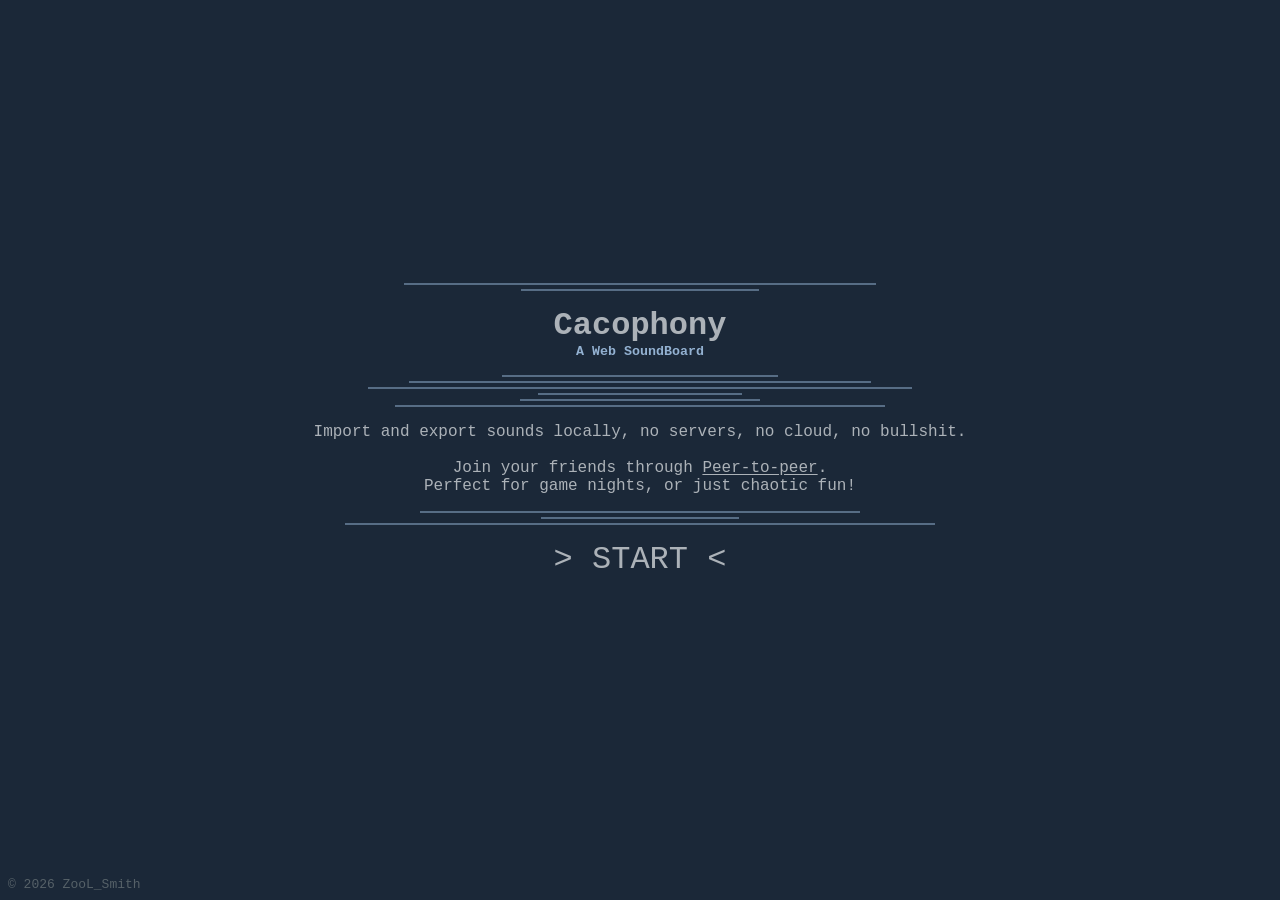
<file: index.html>
<!doctype html>
<html lang="en" data-beasties-container>
<head>
  <meta charset="utf-8">
  <title>Cacophony</title>
  <base href="./">
  <meta name="viewport" content="width=device-width, initial-scale=1">
  <link rel="icon" type="image/x-icon" href="favicon.ico">
  <link rel="manifest" href="manifest.json">
  <meta name="theme-color" content="#1b2838">
  <!-- region CARD -->
  <meta name="twitter:card" content="summary_large_image">
  <meta name="twitter:site" content="@ZooL_Smith">
  <meta name="twitter:creator" content="@ZooL_Smith">
  <meta name="twitter:title" content="Cacophony">
  <meta name="twitter:description" content="Yet another web SoundBoard, but with a Peer-to-peer twist! Import and export sounds locally, share them live with your friends, no servers, no cloud, no bullshit. Just sound.">
  <meta name="twitter:image" content="https://c.zoolsmith.com/preview.png">
  <!-- endregion -->
<style>:root{--background:#1b2838;--background-card:color-mix(in hsl, #111, var(--background));--background-card-faint:color-mix(in hsl, transparent, var(--background-card) 30%);--background-alt:color-mix(in hsl, #111, var(--background-card));--backdrop:color-mix(in hsl, transparent, var(--background-alt) 80%);--shadow:#0005;--active:#1a9fff;--active-background:#1aa0ff23;--error:#ff9f1a;--valid:#9fff1a;--optional:#ff0;--detail:#566168;--text-base:#acb2b8;--text-dark:color-mix(in hsl, #111, var(--text-base) 80%);--text-darker:#93b1d1;--light-active:#86cdff}body{all:unset;background-color:var(--background);font-family:Courier New,Courier,monospace;-webkit-tap-highlight-color:transparent}</style><link rel="stylesheet" href="styles-DCVWGK52.css" media="print" onload="this.media='all'"><noscript><link rel="stylesheet" href="styles-DCVWGK52.css"></noscript></head>
<body>
  <app-root></app-root>
<script src="main-FMHIQGN4.js" type="module"></script></body>
</html>
</file>
<file: styles-DCVWGK52.css>
:root{--background: #1b2838;--background-card: color-mix(in hsl, #111, var(--background));--background-card-faint: color-mix(in hsl, transparent, var(--background-card) 30%);--background-alt: color-mix(in hsl, #111, var(--background-card));--backdrop: color-mix(in hsl, transparent, var(--background-alt) 80%);--shadow: #0005;--active: #1a9fff;--active-background: #1aa0ff23;--error: #ff9f1a;--valid: #9fff1a;--optional: #ff0;--detail: #566168;--text-base: #acb2b8;--text-dark: color-mix(in hsl, #111, var(--text-base) 80%);--text-darker: #93b1d1;--light-active: #86cdff}[data-theme=cyberpunk]{--background: #000000;--background-card: #0d0d12;--background-card-faint: color-mix(in hsl, transparent, #1a1a2e 40%);--background-alt: #121217;--backdrop: rgba(0, 10, 13, .85);--shadow: rgba(60, 20, 0, .85);--active: #00f2ff;--active-background: rgba(0, 242, 255, .15);--error: #ff00a6;--valid: #00ff9d;--optional: #f3ea5f;--detail: #464b5d;--text-base: #c0caf5;--text-dark: #707a9d;--text-darker: #32344a;--light-active: #adffff}[data-theme=royal]{--background: #080318;--background-card: #0e0625;--background-card-faint: rgba(14, 6, 37, .3);--background-alt: #150a30;--backdrop: rgba(8, 3, 24, .9);--shadow: rgba(0, 0, 0, .9);--active: #d4a840;--active-background: rgba(212, 168, 64, .12);--error: #c03030;--valid: #50a860;--optional: #d4a840;--detail: #2a1a48;--text-base: #b0a0c8;--text-dark: #504068;--text-darker: #352050;--light-active: #e8c868}[data-theme=forest]{--background: #050b05;--background-card: color-mix(in hsl, #111f13, var(--background));--background-card-faint: color-mix(in hsl, transparent, var(--background-card) 30%);--background-alt: color-mix(in hsl, #162018, var(--background-card));--backdrop: color-mix(in hsl, transparent, var(--background-alt) 80%);--shadow: rgba(4, 10, 5, .5);--active: #6dbf5a;--active-background: rgba(109, 191, 90, .12);--error: #c0622a;--valid: #a8de68;--optional: #d4c44a;--detail: #2e4a32;--text-base: #b8ccb0;--text-dark: color-mix(in hsl, #0d1a0f, var(--text-base) 75%);--text-darker: #8aad80;--light-active: #b0f09a}[data-theme=flashbang]{--background: #dfebed;--background-card: color-mix(in hsl, #f5fafe, var(--background));--background-card-faint: color-mix(in hsl, transparent, var(--background-card) 30%);--background-alt: color-mix(in hsl, #d8edf5, var(--background-card));--backdrop: color-mix(in hsl, transparent, var(--background-alt) 80%);--shadow: rgba(10, 30, 50, .15);--active: #0047cc;--active-background: rgba(0, 153, 204, .1);--error: #9f1717;--valid: #009966;--optional: #cc9900;--detail: #90bdd0;--text-base: #1a3a4a;--text-dark: color-mix(in hsl, #0a1e28, var(--text-base) 75%);--text-darker: #2a6080;--light-active: #33bbee}[data-theme=chocolate]{--background: #110808;--background-card: #1a0e0c;--background-card-faint: rgba(26, 14, 12, .3);--background-alt: #221412;--backdrop: rgba(14, 6, 6, .9);--shadow: rgba(0, 0, 0, .9);--active: #c87040;--active-background: rgba(200, 112, 64, .12);--error: #cc3a2a;--valid: #80b848;--optional: #e0b050;--detail: #3e2420;--text-base: #d4b8a0;--text-dark: #7a5040;--text-darker: #9a6850;--light-active: #e09060}[data-theme=magma]{--background: #05040b;--background-card: color-mix(in hsl, #1a1008, var(--background));--background-card-faint: color-mix(in hsl, transparent, var(--background-card) 30%);--background-alt: color-mix(in hsl, #22160c, var(--background-card));--backdrop: color-mix(in hsl, transparent, var(--background-alt) 80%);--shadow: rgba(60, 10, 0, .7);--active: #ff4e1a;--active-background: rgba(255, 78, 26, .12);--error: #ffcc00;--valid: #c8ff44;--optional: #ff9500;--detail: #3d2015;--text-base: #c9a98a;--text-dark: color-mix(in hsl, #140a04, var(--text-base) 75%);--text-darker: #8c5a3a;--light-active: #ff9970}[data-theme=noir]{--background: #050505;--background-card: #0d0d0d;--background-card-faint: rgba(255, 255, 255, .03);--background-alt: #121212;--backdrop: rgba(0, 0, 0, .95);--shadow: rgba(0, 0, 0, 1);--active: #e60000;--active-background: rgba(230, 0, 0, .1);--error: #ffcc00;--valid: #ffffff;--optional: #666666;--detail: #262626;--text-base: #f2f2f2;--text-dark: #757575;--text-darker: #404040;--light-active: #ff4040}[data-theme=sakura]{--background: #0c0408;--background-card: #140810;--background-card-faint: rgba(20, 8, 16, .3);--background-alt: #1c0c18;--backdrop: rgba(12, 4, 8, .9);--shadow: rgba(0, 0, 0, .9);--active: #e86090;--active-background: rgba(232, 96, 144, .12);--error: #d03040;--valid: #80c070;--optional: #e0a050;--detail: #3a1828;--text-base: #d0b0c0;--text-dark: #684050;--text-darker: #482030;--light-active: #f0a0c0}[data-theme=space]{--background: #000000;--background-card: #0a0a0f;--background-card-faint: rgba(102, 204, 255, .05);--background-alt: #12121c;--backdrop: rgba(0, 5, 10, .9);--shadow: rgba(0, 150, 255, .1);--active: #66ccff;--active-background: rgba(102, 204, 255, .12);--error: #ff2222;--valid: #00ff88;--optional: #ffcc66;--detail: #444466;--text-base: #c0d0f0;--text-dark: #7788aa;--text-darker: #334466;--light-active: #99ddff}[data-theme=boiler]{--background: #292c21;--background-card: #2e3328;--background-card-faint: rgba(46, 51, 40, .3);--background-alt: #3e4637;--backdrop: rgba(30, 33, 24, .92);--shadow: rgba(0, 0, 0, .9);--active: #c4b550;--active-background: rgba(196, 181, 80, .12);--error: #b94a48;--valid: #a0aa95;--optional: #958831;--detail: #525d4a;--text-base: #dedfd6;--text-dark: #a0aa95;--text-darker: #8c9284;--light-active: #d8d060}.block{display:block}.flex,.input-label,.small-alert{display:flex}.flex-1{flex:1}.flex-min{flex:1 1 1000px}.flex-wrap{flex-wrap:wrap}.flex-wrap-reverse{flex-wrap:wrap-reverse}.flex-col,.input-label{flex-direction:column}.flex-col-reverse{flex-direction:column-reverse}.flex-row{flex-direction:row}.flex-row-reverse{flex-direction:row-reverse}.inline-flex{display:inline-flex}.grid{display:grid}.no-wrap{text-wrap:nowrap}.z10{z-index:10}.justify-center{justify-content:center}.justify-start{justify-content:start}.justify-end{justify-content:end}.justify-between{justify-content:space-between}.justify-around{justify-content:space-around}.items-center,.small-alert{align-items:center}.items-start{align-items:start}.items-end{align-items:end}.items-stretch{align-items:stretch}.absolute{position:absolute}.fixed{position:fixed}.relative{position:relative}.hidden-empty:empty{display:none}.border-box,.small-button,.input-text{box-sizing:border-box}.overflow-x-hidden{overflow-x:hidden}.overflow-y-hidden{overflow-y:hidden}.bg-background{background-color:var(--background)}.bg-background-alt{background-color:var(--background-alt)}.w-full{width:100%}.w-fit{width:fit-content}.min-w-fit{min-width:fit-content}.h-full{height:100%}.h-fit{height:fit-content}.max-w{max-width:1400px}.w-1400{width:1400px}.min-w-480{min-width:480px}.text-center{text-align:center}.text-left{text-align:left}.text-right{text-align:right}.text-bold{font-weight:700}.text-smaller,.small-alert{font-size:smaller}.text-uppercase{text-transform:uppercase}.no-select{-webkit-user-select:none;user-select:none}.cursor-help{cursor:help}.opacity-50{opacity:50%}.rotate-0{transform:rotate(0)}.rotate-45{transform:rotate(45deg)}.rotate-90{transform:rotate(90deg)}.rotate-135{transform:rotate(135deg)}.rotate-180{transform:rotate(180deg)}.rotate-225{transform:rotate(225deg)}.rotate-270{transform:rotate(270deg)}.rotate-315{transform:rotate(315deg)}.rotate-360{transform:rotate(360deg)}.gap-0{gap:0rem}.gap-x-0{column-gap:0rem}.gap-y-0{row-gap:0rem}.p-0{padding:0rem}.px-0{padding-left:0rem;padding-right:0rem}.py-0{padding-top:0rem;padding-bottom:0rem}.pt-0{padding-top:0rem}.pr-0{padding-right:0rem}.pb-0{padding-bottom:0rem}.pl-0{padding-left:0rem}.m-0{margin:0rem}.mx-0{margin-left:0rem;margin-right:0rem}.my-0{margin-top:0rem;margin-bottom:0rem}.space-y-0>*+*{margin-top:0rem}.space-x-0>*+*{margin-left:0rem}.mt-0{margin-top:0rem}.mr-0{margin-right:0rem}.mb-0{margin-bottom:0rem}.ml-0{margin-left:0rem}.gap-1,.input-label{gap:.25rem}.gap-x-1{column-gap:.25rem}.gap-y-1{row-gap:.25rem}.p-1{padding:.25rem}.px-1{padding-left:.25rem;padding-right:.25rem}.py-1{padding-top:.25rem;padding-bottom:.25rem}.pt-1{padding-top:.25rem}.pr-1{padding-right:.25rem}.pb-1{padding-bottom:.25rem}.pl-1{padding-left:.25rem}.m-1{margin:.25rem}.mx-1{margin-left:.25rem;margin-right:.25rem}.my-1{margin-top:.25rem;margin-bottom:.25rem}.space-y-1>*+*{margin-top:.25rem}.space-x-1>*+*{margin-left:.25rem}.mt-1{margin-top:.25rem}.mr-1{margin-right:.25rem}.mb-1{margin-bottom:.25rem}.ml-1{margin-left:.25rem}.gap-2,.small-alert{gap:.5rem}.gap-x-2{column-gap:.5rem}.gap-y-2{row-gap:.5rem}.p-2,.small-alert{padding:.5rem}.px-2{padding-left:.5rem;padding-right:.5rem}.py-2{padding-top:.5rem;padding-bottom:.5rem}.pt-2{padding-top:.5rem}.pr-2{padding-right:.5rem}.pb-2{padding-bottom:.5rem}.pl-2{padding-left:.5rem}.m-2{margin:.5rem}.mx-2{margin-left:.5rem;margin-right:.5rem}.my-2{margin-top:.5rem;margin-bottom:.5rem}.space-y-2>*+*{margin-top:.5rem}.space-x-2>*+*{margin-left:.5rem}.mt-2{margin-top:.5rem}.mr-2{margin-right:.5rem}.mb-2{margin-bottom:.5rem}.ml-2{margin-left:.5rem}.gap-3{gap:.75rem}.gap-x-3{column-gap:.75rem}.gap-y-3{row-gap:.75rem}.p-3{padding:.75rem}.px-3{padding-left:.75rem;padding-right:.75rem}.py-3{padding-top:.75rem;padding-bottom:.75rem}.pt-3{padding-top:.75rem}.pr-3{padding-right:.75rem}.pb-3{padding-bottom:.75rem}.pl-3{padding-left:.75rem}.m-3{margin:.75rem}.mx-3{margin-left:.75rem;margin-right:.75rem}.my-3{margin-top:.75rem;margin-bottom:.75rem}.space-y-3>*+*{margin-top:.75rem}.space-x-3>*+*{margin-left:.75rem}.mt-3{margin-top:.75rem}.mr-3{margin-right:.75rem}.mb-3{margin-bottom:.75rem}.ml-3{margin-left:.75rem}.gap-4{gap:1rem}.gap-x-4{column-gap:1rem}.gap-y-4{row-gap:1rem}.p-4{padding:1rem}.px-4{padding-left:1rem;padding-right:1rem}.py-4{padding-top:1rem;padding-bottom:1rem}.pt-4{padding-top:1rem}.pr-4{padding-right:1rem}.pb-4{padding-bottom:1rem}.pl-4{padding-left:1rem}.m-4{margin:1rem}.mx-4{margin-left:1rem;margin-right:1rem}.my-4{margin-top:1rem;margin-bottom:1rem}.space-y-4>*+*{margin-top:1rem}.space-x-4>*+*{margin-left:1rem}.mt-4{margin-top:1rem}.mr-4{margin-right:1rem}.mb-4{margin-bottom:1rem}.ml-4{margin-left:1rem}.gap-5{gap:1.25rem}.gap-x-5{column-gap:1.25rem}.gap-y-5{row-gap:1.25rem}.p-5{padding:1.25rem}.px-5{padding-left:1.25rem;padding-right:1.25rem}.py-5{padding-top:1.25rem;padding-bottom:1.25rem}.pt-5{padding-top:1.25rem}.pr-5{padding-right:1.25rem}.pb-5{padding-bottom:1.25rem}.pl-5{padding-left:1.25rem}.m-5{margin:1.25rem}.mx-5{margin-left:1.25rem;margin-right:1.25rem}.my-5{margin-top:1.25rem;margin-bottom:1.25rem}.space-y-5>*+*{margin-top:1.25rem}.space-x-5>*+*{margin-left:1.25rem}.mt-5{margin-top:1.25rem}.mr-5{margin-right:1.25rem}.mb-5{margin-bottom:1.25rem}.ml-5{margin-left:1.25rem}.gap-6{gap:1.5rem}.gap-x-6{column-gap:1.5rem}.gap-y-6{row-gap:1.5rem}.p-6{padding:1.5rem}.px-6{padding-left:1.5rem;padding-right:1.5rem}.py-6{padding-top:1.5rem;padding-bottom:1.5rem}.pt-6{padding-top:1.5rem}.pr-6{padding-right:1.5rem}.pb-6{padding-bottom:1.5rem}.pl-6{padding-left:1.5rem}.m-6{margin:1.5rem}.mx-6{margin-left:1.5rem;margin-right:1.5rem}.my-6{margin-top:1.5rem;margin-bottom:1.5rem}.space-y-6>*+*{margin-top:1.5rem}.space-x-6>*+*{margin-left:1.5rem}.mt-6{margin-top:1.5rem}.mr-6{margin-right:1.5rem}.mb-6{margin-bottom:1.5rem}.ml-6{margin-left:1.5rem}.gap-7{gap:1.75rem}.gap-x-7{column-gap:1.75rem}.gap-y-7{row-gap:1.75rem}.p-7{padding:1.75rem}.px-7{padding-left:1.75rem;padding-right:1.75rem}.py-7{padding-top:1.75rem;padding-bottom:1.75rem}.pt-7{padding-top:1.75rem}.pr-7{padding-right:1.75rem}.pb-7{padding-bottom:1.75rem}.pl-7{padding-left:1.75rem}.m-7{margin:1.75rem}.mx-7{margin-left:1.75rem;margin-right:1.75rem}.my-7{margin-top:1.75rem;margin-bottom:1.75rem}.space-y-7>*+*{margin-top:1.75rem}.space-x-7>*+*{margin-left:1.75rem}.mt-7{margin-top:1.75rem}.mr-7{margin-right:1.75rem}.mb-7{margin-bottom:1.75rem}.ml-7{margin-left:1.75rem}.gap-8{gap:2rem}.gap-x-8{column-gap:2rem}.gap-y-8{row-gap:2rem}.p-8{padding:2rem}.px-8{padding-left:2rem;padding-right:2rem}.py-8{padding-top:2rem;padding-bottom:2rem}.pt-8{padding-top:2rem}.pr-8{padding-right:2rem}.pb-8{padding-bottom:2rem}.pl-8{padding-left:2rem}.m-8{margin:2rem}.mx-8{margin-left:2rem;margin-right:2rem}.my-8{margin-top:2rem;margin-bottom:2rem}.space-y-8>*+*{margin-top:2rem}.space-x-8>*+*{margin-left:2rem}.mt-8{margin-top:2rem}.mr-8{margin-right:2rem}.mb-8{margin-bottom:2rem}.ml-8{margin-left:2rem}.gap-9{gap:2.25rem}.gap-x-9{column-gap:2.25rem}.gap-y-9{row-gap:2.25rem}.p-9{padding:2.25rem}.px-9{padding-left:2.25rem;padding-right:2.25rem}.py-9{padding-top:2.25rem;padding-bottom:2.25rem}.pt-9{padding-top:2.25rem}.pr-9{padding-right:2.25rem}.pb-9{padding-bottom:2.25rem}.pl-9{padding-left:2.25rem}.m-9{margin:2.25rem}.mx-9{margin-left:2.25rem;margin-right:2.25rem}.my-9{margin-top:2.25rem;margin-bottom:2.25rem}.space-y-9>*+*{margin-top:2.25rem}.space-x-9>*+*{margin-left:2.25rem}.mt-9{margin-top:2.25rem}.mr-9{margin-right:2.25rem}.mb-9{margin-bottom:2.25rem}.ml-9{margin-left:2.25rem}.gap-10{gap:2.5rem}.gap-x-10{column-gap:2.5rem}.gap-y-10{row-gap:2.5rem}.p-10{padding:2.5rem}.px-10{padding-left:2.5rem;padding-right:2.5rem}.py-10{padding-top:2.5rem;padding-bottom:2.5rem}.pt-10{padding-top:2.5rem}.pr-10{padding-right:2.5rem}.pb-10{padding-bottom:2.5rem}.pl-10{padding-left:2.5rem}.m-10{margin:2.5rem}.mx-10{margin-left:2.5rem;margin-right:2.5rem}.my-10{margin-top:2.5rem;margin-bottom:2.5rem}.space-y-10>*+*{margin-top:2.5rem}.space-x-10>*+*{margin-left:2.5rem}.mt-10{margin-top:2.5rem}.mr-10{margin-right:2.5rem}.mb-10{margin-bottom:2.5rem}.ml-10{margin-left:2.5rem}.gap-11{gap:2.75rem}.gap-x-11{column-gap:2.75rem}.gap-y-11{row-gap:2.75rem}.p-11{padding:2.75rem}.px-11{padding-left:2.75rem;padding-right:2.75rem}.py-11{padding-top:2.75rem;padding-bottom:2.75rem}.pt-11{padding-top:2.75rem}.pr-11{padding-right:2.75rem}.pb-11{padding-bottom:2.75rem}.pl-11{padding-left:2.75rem}.m-11{margin:2.75rem}.mx-11{margin-left:2.75rem;margin-right:2.75rem}.my-11{margin-top:2.75rem;margin-bottom:2.75rem}.space-y-11>*+*{margin-top:2.75rem}.space-x-11>*+*{margin-left:2.75rem}.mt-11{margin-top:2.75rem}.mr-11{margin-right:2.75rem}.mb-11{margin-bottom:2.75rem}.ml-11{margin-left:2.75rem}.gap-12{gap:3rem}.gap-x-12{column-gap:3rem}.gap-y-12{row-gap:3rem}.p-12{padding:3rem}.px-12{padding-left:3rem;padding-right:3rem}.py-12{padding-top:3rem;padding-bottom:3rem}.pt-12{padding-top:3rem}.pr-12{padding-right:3rem}.pb-12{padding-bottom:3rem}.pl-12{padding-left:3rem}.m-12{margin:3rem}.mx-12{margin-left:3rem;margin-right:3rem}.my-12{margin-top:3rem;margin-bottom:3rem}.space-y-12>*+*{margin-top:3rem}.space-x-12>*+*{margin-left:3rem}.mt-12{margin-top:3rem}.mr-12{margin-right:3rem}.mb-12{margin-bottom:3rem}.ml-12{margin-left:3rem}.gap-13{gap:3.25rem}.gap-x-13{column-gap:3.25rem}.gap-y-13{row-gap:3.25rem}.p-13{padding:3.25rem}.px-13{padding-left:3.25rem;padding-right:3.25rem}.py-13{padding-top:3.25rem;padding-bottom:3.25rem}.pt-13{padding-top:3.25rem}.pr-13{padding-right:3.25rem}.pb-13{padding-bottom:3.25rem}.pl-13{padding-left:3.25rem}.m-13{margin:3.25rem}.mx-13{margin-left:3.25rem;margin-right:3.25rem}.my-13{margin-top:3.25rem;margin-bottom:3.25rem}.space-y-13>*+*{margin-top:3.25rem}.space-x-13>*+*{margin-left:3.25rem}.mt-13{margin-top:3.25rem}.mr-13{margin-right:3.25rem}.mb-13{margin-bottom:3.25rem}.ml-13{margin-left:3.25rem}.gap-14{gap:3.5rem}.gap-x-14{column-gap:3.5rem}.gap-y-14{row-gap:3.5rem}.p-14{padding:3.5rem}.px-14{padding-left:3.5rem;padding-right:3.5rem}.py-14{padding-top:3.5rem;padding-bottom:3.5rem}.pt-14{padding-top:3.5rem}.pr-14{padding-right:3.5rem}.pb-14{padding-bottom:3.5rem}.pl-14{padding-left:3.5rem}.m-14{margin:3.5rem}.mx-14{margin-left:3.5rem;margin-right:3.5rem}.my-14{margin-top:3.5rem;margin-bottom:3.5rem}.space-y-14>*+*{margin-top:3.5rem}.space-x-14>*+*{margin-left:3.5rem}.mt-14{margin-top:3.5rem}.mr-14{margin-right:3.5rem}.mb-14{margin-bottom:3.5rem}.ml-14{margin-left:3.5rem}.gap-15{gap:3.75rem}.gap-x-15{column-gap:3.75rem}.gap-y-15{row-gap:3.75rem}.p-15{padding:3.75rem}.px-15{padding-left:3.75rem;padding-right:3.75rem}.py-15{padding-top:3.75rem;padding-bottom:3.75rem}.pt-15{padding-top:3.75rem}.pr-15{padding-right:3.75rem}.pb-15{padding-bottom:3.75rem}.pl-15{padding-left:3.75rem}.m-15{margin:3.75rem}.mx-15{margin-left:3.75rem;margin-right:3.75rem}.my-15{margin-top:3.75rem;margin-bottom:3.75rem}.space-y-15>*+*{margin-top:3.75rem}.space-x-15>*+*{margin-left:3.75rem}.mt-15{margin-top:3.75rem}.mr-15{margin-right:3.75rem}.mb-15{margin-bottom:3.75rem}.ml-15{margin-left:3.75rem}.gap-16{gap:4rem}.gap-x-16{column-gap:4rem}.gap-y-16{row-gap:4rem}.p-16{padding:4rem}.px-16{padding-left:4rem;padding-right:4rem}.py-16{padding-top:4rem;padding-bottom:4rem}.pt-16{padding-top:4rem}.pr-16{padding-right:4rem}.pb-16{padding-bottom:4rem}.pl-16{padding-left:4rem}.m-16{margin:4rem}.mx-16{margin-left:4rem;margin-right:4rem}.my-16{margin-top:4rem;margin-bottom:4rem}.space-y-16>*+*{margin-top:4rem}.space-x-16>*+*{margin-left:4rem}.mt-16{margin-top:4rem}.mr-16{margin-right:4rem}.mb-16{margin-bottom:4rem}.ml-16{margin-left:4rem}.gap-17{gap:4.25rem}.gap-x-17{column-gap:4.25rem}.gap-y-17{row-gap:4.25rem}.p-17{padding:4.25rem}.px-17{padding-left:4.25rem;padding-right:4.25rem}.py-17{padding-top:4.25rem;padding-bottom:4.25rem}.pt-17{padding-top:4.25rem}.pr-17{padding-right:4.25rem}.pb-17{padding-bottom:4.25rem}.pl-17{padding-left:4.25rem}.m-17{margin:4.25rem}.mx-17{margin-left:4.25rem;margin-right:4.25rem}.my-17{margin-top:4.25rem;margin-bottom:4.25rem}.space-y-17>*+*{margin-top:4.25rem}.space-x-17>*+*{margin-left:4.25rem}.mt-17{margin-top:4.25rem}.mr-17{margin-right:4.25rem}.mb-17{margin-bottom:4.25rem}.ml-17{margin-left:4.25rem}.gap-18{gap:4.5rem}.gap-x-18{column-gap:4.5rem}.gap-y-18{row-gap:4.5rem}.p-18{padding:4.5rem}.px-18{padding-left:4.5rem;padding-right:4.5rem}.py-18{padding-top:4.5rem;padding-bottom:4.5rem}.pt-18{padding-top:4.5rem}.pr-18{padding-right:4.5rem}.pb-18{padding-bottom:4.5rem}.pl-18{padding-left:4.5rem}.m-18{margin:4.5rem}.mx-18{margin-left:4.5rem;margin-right:4.5rem}.my-18{margin-top:4.5rem;margin-bottom:4.5rem}.space-y-18>*+*{margin-top:4.5rem}.space-x-18>*+*{margin-left:4.5rem}.mt-18{margin-top:4.5rem}.mr-18{margin-right:4.5rem}.mb-18{margin-bottom:4.5rem}.ml-18{margin-left:4.5rem}.gap-19{gap:4.75rem}.gap-x-19{column-gap:4.75rem}.gap-y-19{row-gap:4.75rem}.p-19{padding:4.75rem}.px-19{padding-left:4.75rem;padding-right:4.75rem}.py-19{padding-top:4.75rem;padding-bottom:4.75rem}.pt-19{padding-top:4.75rem}.pr-19{padding-right:4.75rem}.pb-19{padding-bottom:4.75rem}.pl-19{padding-left:4.75rem}.m-19{margin:4.75rem}.mx-19{margin-left:4.75rem;margin-right:4.75rem}.my-19{margin-top:4.75rem;margin-bottom:4.75rem}.space-y-19>*+*{margin-top:4.75rem}.space-x-19>*+*{margin-left:4.75rem}.mt-19{margin-top:4.75rem}.mr-19{margin-right:4.75rem}.mb-19{margin-bottom:4.75rem}.ml-19{margin-left:4.75rem}.gap-20{gap:5rem}.gap-x-20{column-gap:5rem}.gap-y-20{row-gap:5rem}.p-20{padding:5rem}.px-20{padding-left:5rem;padding-right:5rem}.py-20{padding-top:5rem;padding-bottom:5rem}.pt-20{padding-top:5rem}.pr-20{padding-right:5rem}.pb-20{padding-bottom:5rem}.pl-20{padding-left:5rem}.m-20{margin:5rem}.mx-20{margin-left:5rem;margin-right:5rem}.my-20{margin-top:5rem;margin-bottom:5rem}.space-y-20>*+*{margin-top:5rem}.space-x-20>*+*{margin-left:5rem}.mt-20{margin-top:5rem}.mr-20{margin-right:5rem}.mb-20{margin-bottom:5rem}.ml-20{margin-left:5rem}.gap-21{gap:5.25rem}.gap-x-21{column-gap:5.25rem}.gap-y-21{row-gap:5.25rem}.p-21{padding:5.25rem}.px-21{padding-left:5.25rem;padding-right:5.25rem}.py-21{padding-top:5.25rem;padding-bottom:5.25rem}.pt-21{padding-top:5.25rem}.pr-21{padding-right:5.25rem}.pb-21{padding-bottom:5.25rem}.pl-21{padding-left:5.25rem}.m-21{margin:5.25rem}.mx-21{margin-left:5.25rem;margin-right:5.25rem}.my-21{margin-top:5.25rem;margin-bottom:5.25rem}.space-y-21>*+*{margin-top:5.25rem}.space-x-21>*+*{margin-left:5.25rem}.mt-21{margin-top:5.25rem}.mr-21{margin-right:5.25rem}.mb-21{margin-bottom:5.25rem}.ml-21{margin-left:5.25rem}.gap-22{gap:5.5rem}.gap-x-22{column-gap:5.5rem}.gap-y-22{row-gap:5.5rem}.p-22{padding:5.5rem}.px-22{padding-left:5.5rem;padding-right:5.5rem}.py-22{padding-top:5.5rem;padding-bottom:5.5rem}.pt-22{padding-top:5.5rem}.pr-22{padding-right:5.5rem}.pb-22{padding-bottom:5.5rem}.pl-22{padding-left:5.5rem}.m-22{margin:5.5rem}.mx-22{margin-left:5.5rem;margin-right:5.5rem}.my-22{margin-top:5.5rem;margin-bottom:5.5rem}.space-y-22>*+*{margin-top:5.5rem}.space-x-22>*+*{margin-left:5.5rem}.mt-22{margin-top:5.5rem}.mr-22{margin-right:5.5rem}.mb-22{margin-bottom:5.5rem}.ml-22{margin-left:5.5rem}.gap-23{gap:5.75rem}.gap-x-23{column-gap:5.75rem}.gap-y-23{row-gap:5.75rem}.p-23{padding:5.75rem}.px-23{padding-left:5.75rem;padding-right:5.75rem}.py-23{padding-top:5.75rem;padding-bottom:5.75rem}.pt-23{padding-top:5.75rem}.pr-23{padding-right:5.75rem}.pb-23{padding-bottom:5.75rem}.pl-23{padding-left:5.75rem}.m-23{margin:5.75rem}.mx-23{margin-left:5.75rem;margin-right:5.75rem}.my-23{margin-top:5.75rem;margin-bottom:5.75rem}.space-y-23>*+*{margin-top:5.75rem}.space-x-23>*+*{margin-left:5.75rem}.mt-23{margin-top:5.75rem}.mr-23{margin-right:5.75rem}.mb-23{margin-bottom:5.75rem}.ml-23{margin-left:5.75rem}.gap-24{gap:6rem}.gap-x-24{column-gap:6rem}.gap-y-24{row-gap:6rem}.p-24{padding:6rem}.px-24{padding-left:6rem;padding-right:6rem}.py-24{padding-top:6rem;padding-bottom:6rem}.pt-24{padding-top:6rem}.pr-24{padding-right:6rem}.pb-24{padding-bottom:6rem}.pl-24{padding-left:6rem}.m-24{margin:6rem}.mx-24{margin-left:6rem;margin-right:6rem}.my-24{margin-top:6rem;margin-bottom:6rem}.space-y-24>*+*{margin-top:6rem}.space-x-24>*+*{margin-left:6rem}.mt-24{margin-top:6rem}.mr-24{margin-right:6rem}.mb-24{margin-bottom:6rem}.ml-24{margin-left:6rem}.gap-25{gap:6.25rem}.gap-x-25{column-gap:6.25rem}.gap-y-25{row-gap:6.25rem}.p-25{padding:6.25rem}.px-25{padding-left:6.25rem;padding-right:6.25rem}.py-25{padding-top:6.25rem;padding-bottom:6.25rem}.pt-25{padding-top:6.25rem}.pr-25{padding-right:6.25rem}.pb-25{padding-bottom:6.25rem}.pl-25{padding-left:6.25rem}.m-25{margin:6.25rem}.mx-25{margin-left:6.25rem;margin-right:6.25rem}.my-25{margin-top:6.25rem;margin-bottom:6.25rem}.space-y-25>*+*{margin-top:6.25rem}.space-x-25>*+*{margin-left:6.25rem}.mt-25{margin-top:6.25rem}.mr-25{margin-right:6.25rem}.mb-25{margin-bottom:6.25rem}.ml-25{margin-left:6.25rem}.gap-26{gap:6.5rem}.gap-x-26{column-gap:6.5rem}.gap-y-26{row-gap:6.5rem}.p-26{padding:6.5rem}.px-26{padding-left:6.5rem;padding-right:6.5rem}.py-26{padding-top:6.5rem;padding-bottom:6.5rem}.pt-26{padding-top:6.5rem}.pr-26{padding-right:6.5rem}.pb-26{padding-bottom:6.5rem}.pl-26{padding-left:6.5rem}.m-26{margin:6.5rem}.mx-26{margin-left:6.5rem;margin-right:6.5rem}.my-26{margin-top:6.5rem;margin-bottom:6.5rem}.space-y-26>*+*{margin-top:6.5rem}.space-x-26>*+*{margin-left:6.5rem}.mt-26{margin-top:6.5rem}.mr-26{margin-right:6.5rem}.mb-26{margin-bottom:6.5rem}.ml-26{margin-left:6.5rem}.gap-27{gap:6.75rem}.gap-x-27{column-gap:6.75rem}.gap-y-27{row-gap:6.75rem}.p-27{padding:6.75rem}.px-27{padding-left:6.75rem;padding-right:6.75rem}.py-27{padding-top:6.75rem;padding-bottom:6.75rem}.pt-27{padding-top:6.75rem}.pr-27{padding-right:6.75rem}.pb-27{padding-bottom:6.75rem}.pl-27{padding-left:6.75rem}.m-27{margin:6.75rem}.mx-27{margin-left:6.75rem;margin-right:6.75rem}.my-27{margin-top:6.75rem;margin-bottom:6.75rem}.space-y-27>*+*{margin-top:6.75rem}.space-x-27>*+*{margin-left:6.75rem}.mt-27{margin-top:6.75rem}.mr-27{margin-right:6.75rem}.mb-27{margin-bottom:6.75rem}.ml-27{margin-left:6.75rem}.gap-28{gap:7rem}.gap-x-28{column-gap:7rem}.gap-y-28{row-gap:7rem}.p-28{padding:7rem}.px-28{padding-left:7rem;padding-right:7rem}.py-28{padding-top:7rem;padding-bottom:7rem}.pt-28{padding-top:7rem}.pr-28{padding-right:7rem}.pb-28{padding-bottom:7rem}.pl-28{padding-left:7rem}.m-28{margin:7rem}.mx-28{margin-left:7rem;margin-right:7rem}.my-28{margin-top:7rem;margin-bottom:7rem}.space-y-28>*+*{margin-top:7rem}.space-x-28>*+*{margin-left:7rem}.mt-28{margin-top:7rem}.mr-28{margin-right:7rem}.mb-28{margin-bottom:7rem}.ml-28{margin-left:7rem}.gap-29{gap:7.25rem}.gap-x-29{column-gap:7.25rem}.gap-y-29{row-gap:7.25rem}.p-29{padding:7.25rem}.px-29{padding-left:7.25rem;padding-right:7.25rem}.py-29{padding-top:7.25rem;padding-bottom:7.25rem}.pt-29{padding-top:7.25rem}.pr-29{padding-right:7.25rem}.pb-29{padding-bottom:7.25rem}.pl-29{padding-left:7.25rem}.m-29{margin:7.25rem}.mx-29{margin-left:7.25rem;margin-right:7.25rem}.my-29{margin-top:7.25rem;margin-bottom:7.25rem}.space-y-29>*+*{margin-top:7.25rem}.space-x-29>*+*{margin-left:7.25rem}.mt-29{margin-top:7.25rem}.mr-29{margin-right:7.25rem}.mb-29{margin-bottom:7.25rem}.ml-29{margin-left:7.25rem}.gap-30{gap:7.5rem}.gap-x-30{column-gap:7.5rem}.gap-y-30{row-gap:7.5rem}.p-30{padding:7.5rem}.px-30{padding-left:7.5rem;padding-right:7.5rem}.py-30{padding-top:7.5rem;padding-bottom:7.5rem}.pt-30{padding-top:7.5rem}.pr-30{padding-right:7.5rem}.pb-30{padding-bottom:7.5rem}.pl-30{padding-left:7.5rem}.m-30{margin:7.5rem}.mx-30{margin-left:7.5rem;margin-right:7.5rem}.my-30{margin-top:7.5rem;margin-bottom:7.5rem}.space-y-30>*+*{margin-top:7.5rem}.space-x-30>*+*{margin-left:7.5rem}.mt-30{margin-top:7.5rem}.mr-30{margin-right:7.5rem}.mb-30{margin-bottom:7.5rem}.ml-30{margin-left:7.5rem}.gap-31{gap:7.75rem}.gap-x-31{column-gap:7.75rem}.gap-y-31{row-gap:7.75rem}.p-31{padding:7.75rem}.px-31{padding-left:7.75rem;padding-right:7.75rem}.py-31{padding-top:7.75rem;padding-bottom:7.75rem}.pt-31{padding-top:7.75rem}.pr-31{padding-right:7.75rem}.pb-31{padding-bottom:7.75rem}.pl-31{padding-left:7.75rem}.m-31{margin:7.75rem}.mx-31{margin-left:7.75rem;margin-right:7.75rem}.my-31{margin-top:7.75rem;margin-bottom:7.75rem}.space-y-31>*+*{margin-top:7.75rem}.space-x-31>*+*{margin-left:7.75rem}.mt-31{margin-top:7.75rem}.mr-31{margin-right:7.75rem}.mb-31{margin-bottom:7.75rem}.ml-31{margin-left:7.75rem}.gap-32{gap:8rem}.gap-x-32{column-gap:8rem}.gap-y-32{row-gap:8rem}.p-32{padding:8rem}.px-32{padding-left:8rem;padding-right:8rem}.py-32{padding-top:8rem;padding-bottom:8rem}.pt-32{padding-top:8rem}.pr-32{padding-right:8rem}.pb-32{padding-bottom:8rem}.pl-32{padding-left:8rem}.m-32{margin:8rem}.mx-32{margin-left:8rem;margin-right:8rem}.my-32{margin-top:8rem;margin-bottom:8rem}.space-y-32>*+*{margin-top:8rem}.space-x-32>*+*{margin-left:8rem}.mt-32{margin-top:8rem}.mr-32{margin-right:8rem}.mb-32{margin-bottom:8rem}.ml-32{margin-left:8rem}.gap-33{gap:8.25rem}.gap-x-33{column-gap:8.25rem}.gap-y-33{row-gap:8.25rem}.p-33{padding:8.25rem}.px-33{padding-left:8.25rem;padding-right:8.25rem}.py-33{padding-top:8.25rem;padding-bottom:8.25rem}.pt-33{padding-top:8.25rem}.pr-33{padding-right:8.25rem}.pb-33{padding-bottom:8.25rem}.pl-33{padding-left:8.25rem}.m-33{margin:8.25rem}.mx-33{margin-left:8.25rem;margin-right:8.25rem}.my-33{margin-top:8.25rem;margin-bottom:8.25rem}.space-y-33>*+*{margin-top:8.25rem}.space-x-33>*+*{margin-left:8.25rem}.mt-33{margin-top:8.25rem}.mr-33{margin-right:8.25rem}.mb-33{margin-bottom:8.25rem}.ml-33{margin-left:8.25rem}.gap-34{gap:8.5rem}.gap-x-34{column-gap:8.5rem}.gap-y-34{row-gap:8.5rem}.p-34{padding:8.5rem}.px-34{padding-left:8.5rem;padding-right:8.5rem}.py-34{padding-top:8.5rem;padding-bottom:8.5rem}.pt-34{padding-top:8.5rem}.pr-34{padding-right:8.5rem}.pb-34{padding-bottom:8.5rem}.pl-34{padding-left:8.5rem}.m-34{margin:8.5rem}.mx-34{margin-left:8.5rem;margin-right:8.5rem}.my-34{margin-top:8.5rem;margin-bottom:8.5rem}.space-y-34>*+*{margin-top:8.5rem}.space-x-34>*+*{margin-left:8.5rem}.mt-34{margin-top:8.5rem}.mr-34{margin-right:8.5rem}.mb-34{margin-bottom:8.5rem}.ml-34{margin-left:8.5rem}.gap-35{gap:8.75rem}.gap-x-35{column-gap:8.75rem}.gap-y-35{row-gap:8.75rem}.p-35{padding:8.75rem}.px-35{padding-left:8.75rem;padding-right:8.75rem}.py-35{padding-top:8.75rem;padding-bottom:8.75rem}.pt-35{padding-top:8.75rem}.pr-35{padding-right:8.75rem}.pb-35{padding-bottom:8.75rem}.pl-35{padding-left:8.75rem}.m-35{margin:8.75rem}.mx-35{margin-left:8.75rem;margin-right:8.75rem}.my-35{margin-top:8.75rem;margin-bottom:8.75rem}.space-y-35>*+*{margin-top:8.75rem}.space-x-35>*+*{margin-left:8.75rem}.mt-35{margin-top:8.75rem}.mr-35{margin-right:8.75rem}.mb-35{margin-bottom:8.75rem}.ml-35{margin-left:8.75rem}.gap-36{gap:9rem}.gap-x-36{column-gap:9rem}.gap-y-36{row-gap:9rem}.p-36{padding:9rem}.px-36{padding-left:9rem;padding-right:9rem}.py-36{padding-top:9rem;padding-bottom:9rem}.pt-36{padding-top:9rem}.pr-36{padding-right:9rem}.pb-36{padding-bottom:9rem}.pl-36{padding-left:9rem}.m-36{margin:9rem}.mx-36{margin-left:9rem;margin-right:9rem}.my-36{margin-top:9rem;margin-bottom:9rem}.space-y-36>*+*{margin-top:9rem}.space-x-36>*+*{margin-left:9rem}.mt-36{margin-top:9rem}.mr-36{margin-right:9rem}.mb-36{margin-bottom:9rem}.ml-36{margin-left:9rem}.gap-37{gap:9.25rem}.gap-x-37{column-gap:9.25rem}.gap-y-37{row-gap:9.25rem}.p-37{padding:9.25rem}.px-37{padding-left:9.25rem;padding-right:9.25rem}.py-37{padding-top:9.25rem;padding-bottom:9.25rem}.pt-37{padding-top:9.25rem}.pr-37{padding-right:9.25rem}.pb-37{padding-bottom:9.25rem}.pl-37{padding-left:9.25rem}.m-37{margin:9.25rem}.mx-37{margin-left:9.25rem;margin-right:9.25rem}.my-37{margin-top:9.25rem;margin-bottom:9.25rem}.space-y-37>*+*{margin-top:9.25rem}.space-x-37>*+*{margin-left:9.25rem}.mt-37{margin-top:9.25rem}.mr-37{margin-right:9.25rem}.mb-37{margin-bottom:9.25rem}.ml-37{margin-left:9.25rem}.gap-38{gap:9.5rem}.gap-x-38{column-gap:9.5rem}.gap-y-38{row-gap:9.5rem}.p-38{padding:9.5rem}.px-38{padding-left:9.5rem;padding-right:9.5rem}.py-38{padding-top:9.5rem;padding-bottom:9.5rem}.pt-38{padding-top:9.5rem}.pr-38{padding-right:9.5rem}.pb-38{padding-bottom:9.5rem}.pl-38{padding-left:9.5rem}.m-38{margin:9.5rem}.mx-38{margin-left:9.5rem;margin-right:9.5rem}.my-38{margin-top:9.5rem;margin-bottom:9.5rem}.space-y-38>*+*{margin-top:9.5rem}.space-x-38>*+*{margin-left:9.5rem}.mt-38{margin-top:9.5rem}.mr-38{margin-right:9.5rem}.mb-38{margin-bottom:9.5rem}.ml-38{margin-left:9.5rem}.gap-39{gap:9.75rem}.gap-x-39{column-gap:9.75rem}.gap-y-39{row-gap:9.75rem}.p-39{padding:9.75rem}.px-39{padding-left:9.75rem;padding-right:9.75rem}.py-39{padding-top:9.75rem;padding-bottom:9.75rem}.pt-39{padding-top:9.75rem}.pr-39{padding-right:9.75rem}.pb-39{padding-bottom:9.75rem}.pl-39{padding-left:9.75rem}.m-39{margin:9.75rem}.mx-39{margin-left:9.75rem;margin-right:9.75rem}.my-39{margin-top:9.75rem;margin-bottom:9.75rem}.space-y-39>*+*{margin-top:9.75rem}.space-x-39>*+*{margin-left:9.75rem}.mt-39{margin-top:9.75rem}.mr-39{margin-right:9.75rem}.mb-39{margin-bottom:9.75rem}.ml-39{margin-left:9.75rem}.gap-40{gap:10rem}.gap-x-40{column-gap:10rem}.gap-y-40{row-gap:10rem}.p-40{padding:10rem}.px-40{padding-left:10rem;padding-right:10rem}.py-40{padding-top:10rem;padding-bottom:10rem}.pt-40{padding-top:10rem}.pr-40{padding-right:10rem}.pb-40{padding-bottom:10rem}.pl-40{padding-left:10rem}.m-40{margin:10rem}.mx-40{margin-left:10rem;margin-right:10rem}.my-40{margin-top:10rem;margin-bottom:10rem}.space-y-40>*+*{margin-top:10rem}.space-x-40>*+*{margin-left:10rem}.mt-40{margin-top:10rem}.mr-40{margin-right:10rem}.mb-40{margin-bottom:10rem}.ml-40{margin-left:10rem}.gap-41{gap:10.25rem}.gap-x-41{column-gap:10.25rem}.gap-y-41{row-gap:10.25rem}.p-41{padding:10.25rem}.px-41{padding-left:10.25rem;padding-right:10.25rem}.py-41{padding-top:10.25rem;padding-bottom:10.25rem}.pt-41{padding-top:10.25rem}.pr-41{padding-right:10.25rem}.pb-41{padding-bottom:10.25rem}.pl-41{padding-left:10.25rem}.m-41{margin:10.25rem}.mx-41{margin-left:10.25rem;margin-right:10.25rem}.my-41{margin-top:10.25rem;margin-bottom:10.25rem}.space-y-41>*+*{margin-top:10.25rem}.space-x-41>*+*{margin-left:10.25rem}.mt-41{margin-top:10.25rem}.mr-41{margin-right:10.25rem}.mb-41{margin-bottom:10.25rem}.ml-41{margin-left:10.25rem}.gap-42{gap:10.5rem}.gap-x-42{column-gap:10.5rem}.gap-y-42{row-gap:10.5rem}.p-42{padding:10.5rem}.px-42{padding-left:10.5rem;padding-right:10.5rem}.py-42{padding-top:10.5rem;padding-bottom:10.5rem}.pt-42{padding-top:10.5rem}.pr-42{padding-right:10.5rem}.pb-42{padding-bottom:10.5rem}.pl-42{padding-left:10.5rem}.m-42{margin:10.5rem}.mx-42{margin-left:10.5rem;margin-right:10.5rem}.my-42{margin-top:10.5rem;margin-bottom:10.5rem}.space-y-42>*+*{margin-top:10.5rem}.space-x-42>*+*{margin-left:10.5rem}.mt-42{margin-top:10.5rem}.mr-42{margin-right:10.5rem}.mb-42{margin-bottom:10.5rem}.ml-42{margin-left:10.5rem}.gap-43{gap:10.75rem}.gap-x-43{column-gap:10.75rem}.gap-y-43{row-gap:10.75rem}.p-43{padding:10.75rem}.px-43{padding-left:10.75rem;padding-right:10.75rem}.py-43{padding-top:10.75rem;padding-bottom:10.75rem}.pt-43{padding-top:10.75rem}.pr-43{padding-right:10.75rem}.pb-43{padding-bottom:10.75rem}.pl-43{padding-left:10.75rem}.m-43{margin:10.75rem}.mx-43{margin-left:10.75rem;margin-right:10.75rem}.my-43{margin-top:10.75rem;margin-bottom:10.75rem}.space-y-43>*+*{margin-top:10.75rem}.space-x-43>*+*{margin-left:10.75rem}.mt-43{margin-top:10.75rem}.mr-43{margin-right:10.75rem}.mb-43{margin-bottom:10.75rem}.ml-43{margin-left:10.75rem}.gap-44{gap:11rem}.gap-x-44{column-gap:11rem}.gap-y-44{row-gap:11rem}.p-44{padding:11rem}.px-44{padding-left:11rem;padding-right:11rem}.py-44{padding-top:11rem;padding-bottom:11rem}.pt-44{padding-top:11rem}.pr-44{padding-right:11rem}.pb-44{padding-bottom:11rem}.pl-44{padding-left:11rem}.m-44{margin:11rem}.mx-44{margin-left:11rem;margin-right:11rem}.my-44{margin-top:11rem;margin-bottom:11rem}.space-y-44>*+*{margin-top:11rem}.space-x-44>*+*{margin-left:11rem}.mt-44{margin-top:11rem}.mr-44{margin-right:11rem}.mb-44{margin-bottom:11rem}.ml-44{margin-left:11rem}.gap-45{gap:11.25rem}.gap-x-45{column-gap:11.25rem}.gap-y-45{row-gap:11.25rem}.p-45{padding:11.25rem}.px-45{padding-left:11.25rem;padding-right:11.25rem}.py-45{padding-top:11.25rem;padding-bottom:11.25rem}.pt-45{padding-top:11.25rem}.pr-45{padding-right:11.25rem}.pb-45{padding-bottom:11.25rem}.pl-45{padding-left:11.25rem}.m-45{margin:11.25rem}.mx-45{margin-left:11.25rem;margin-right:11.25rem}.my-45{margin-top:11.25rem;margin-bottom:11.25rem}.space-y-45>*+*{margin-top:11.25rem}.space-x-45>*+*{margin-left:11.25rem}.mt-45{margin-top:11.25rem}.mr-45{margin-right:11.25rem}.mb-45{margin-bottom:11.25rem}.ml-45{margin-left:11.25rem}.gap-46{gap:11.5rem}.gap-x-46{column-gap:11.5rem}.gap-y-46{row-gap:11.5rem}.p-46{padding:11.5rem}.px-46{padding-left:11.5rem;padding-right:11.5rem}.py-46{padding-top:11.5rem;padding-bottom:11.5rem}.pt-46{padding-top:11.5rem}.pr-46{padding-right:11.5rem}.pb-46{padding-bottom:11.5rem}.pl-46{padding-left:11.5rem}.m-46{margin:11.5rem}.mx-46{margin-left:11.5rem;margin-right:11.5rem}.my-46{margin-top:11.5rem;margin-bottom:11.5rem}.space-y-46>*+*{margin-top:11.5rem}.space-x-46>*+*{margin-left:11.5rem}.mt-46{margin-top:11.5rem}.mr-46{margin-right:11.5rem}.mb-46{margin-bottom:11.5rem}.ml-46{margin-left:11.5rem}.gap-47{gap:11.75rem}.gap-x-47{column-gap:11.75rem}.gap-y-47{row-gap:11.75rem}.p-47{padding:11.75rem}.px-47{padding-left:11.75rem;padding-right:11.75rem}.py-47{padding-top:11.75rem;padding-bottom:11.75rem}.pt-47{padding-top:11.75rem}.pr-47{padding-right:11.75rem}.pb-47{padding-bottom:11.75rem}.pl-47{padding-left:11.75rem}.m-47{margin:11.75rem}.mx-47{margin-left:11.75rem;margin-right:11.75rem}.my-47{margin-top:11.75rem;margin-bottom:11.75rem}.space-y-47>*+*{margin-top:11.75rem}.space-x-47>*+*{margin-left:11.75rem}.mt-47{margin-top:11.75rem}.mr-47{margin-right:11.75rem}.mb-47{margin-bottom:11.75rem}.ml-47{margin-left:11.75rem}.gap-48{gap:12rem}.gap-x-48{column-gap:12rem}.gap-y-48{row-gap:12rem}.p-48{padding:12rem}.px-48{padding-left:12rem;padding-right:12rem}.py-48{padding-top:12rem;padding-bottom:12rem}.pt-48{padding-top:12rem}.pr-48{padding-right:12rem}.pb-48{padding-bottom:12rem}.pl-48{padding-left:12rem}.m-48{margin:12rem}.mx-48{margin-left:12rem;margin-right:12rem}.my-48{margin-top:12rem;margin-bottom:12rem}.space-y-48>*+*{margin-top:12rem}.space-x-48>*+*{margin-left:12rem}.mt-48{margin-top:12rem}.mr-48{margin-right:12rem}.mb-48{margin-bottom:12rem}.ml-48{margin-left:12rem}.gap-49{gap:12.25rem}.gap-x-49{column-gap:12.25rem}.gap-y-49{row-gap:12.25rem}.p-49{padding:12.25rem}.px-49{padding-left:12.25rem;padding-right:12.25rem}.py-49{padding-top:12.25rem;padding-bottom:12.25rem}.pt-49{padding-top:12.25rem}.pr-49{padding-right:12.25rem}.pb-49{padding-bottom:12.25rem}.pl-49{padding-left:12.25rem}.m-49{margin:12.25rem}.mx-49{margin-left:12.25rem;margin-right:12.25rem}.my-49{margin-top:12.25rem;margin-bottom:12.25rem}.space-y-49>*+*{margin-top:12.25rem}.space-x-49>*+*{margin-left:12.25rem}.mt-49{margin-top:12.25rem}.mr-49{margin-right:12.25rem}.mb-49{margin-bottom:12.25rem}.ml-49{margin-left:12.25rem}.gap-50{gap:12.5rem}.gap-x-50{column-gap:12.5rem}.gap-y-50{row-gap:12.5rem}.p-50{padding:12.5rem}.px-50{padding-left:12.5rem;padding-right:12.5rem}.py-50{padding-top:12.5rem;padding-bottom:12.5rem}.pt-50{padding-top:12.5rem}.pr-50{padding-right:12.5rem}.pb-50{padding-bottom:12.5rem}.pl-50{padding-left:12.5rem}.m-50{margin:12.5rem}.mx-50{margin-left:12.5rem;margin-right:12.5rem}.my-50{margin-top:12.5rem;margin-bottom:12.5rem}.space-y-50>*+*{margin-top:12.5rem}.space-x-50>*+*{margin-left:12.5rem}.mt-50{margin-top:12.5rem}.mr-50{margin-right:12.5rem}.mb-50{margin-bottom:12.5rem}.ml-50{margin-left:12.5rem}.gap-51{gap:12.75rem}.gap-x-51{column-gap:12.75rem}.gap-y-51{row-gap:12.75rem}.p-51{padding:12.75rem}.px-51{padding-left:12.75rem;padding-right:12.75rem}.py-51{padding-top:12.75rem;padding-bottom:12.75rem}.pt-51{padding-top:12.75rem}.pr-51{padding-right:12.75rem}.pb-51{padding-bottom:12.75rem}.pl-51{padding-left:12.75rem}.m-51{margin:12.75rem}.mx-51{margin-left:12.75rem;margin-right:12.75rem}.my-51{margin-top:12.75rem;margin-bottom:12.75rem}.space-y-51>*+*{margin-top:12.75rem}.space-x-51>*+*{margin-left:12.75rem}.mt-51{margin-top:12.75rem}.mr-51{margin-right:12.75rem}.mb-51{margin-bottom:12.75rem}.ml-51{margin-left:12.75rem}.gap-52{gap:13rem}.gap-x-52{column-gap:13rem}.gap-y-52{row-gap:13rem}.p-52{padding:13rem}.px-52{padding-left:13rem;padding-right:13rem}.py-52{padding-top:13rem;padding-bottom:13rem}.pt-52{padding-top:13rem}.pr-52{padding-right:13rem}.pb-52{padding-bottom:13rem}.pl-52{padding-left:13rem}.m-52{margin:13rem}.mx-52{margin-left:13rem;margin-right:13rem}.my-52{margin-top:13rem;margin-bottom:13rem}.space-y-52>*+*{margin-top:13rem}.space-x-52>*+*{margin-left:13rem}.mt-52{margin-top:13rem}.mr-52{margin-right:13rem}.mb-52{margin-bottom:13rem}.ml-52{margin-left:13rem}.gap-53{gap:13.25rem}.gap-x-53{column-gap:13.25rem}.gap-y-53{row-gap:13.25rem}.p-53{padding:13.25rem}.px-53{padding-left:13.25rem;padding-right:13.25rem}.py-53{padding-top:13.25rem;padding-bottom:13.25rem}.pt-53{padding-top:13.25rem}.pr-53{padding-right:13.25rem}.pb-53{padding-bottom:13.25rem}.pl-53{padding-left:13.25rem}.m-53{margin:13.25rem}.mx-53{margin-left:13.25rem;margin-right:13.25rem}.my-53{margin-top:13.25rem;margin-bottom:13.25rem}.space-y-53>*+*{margin-top:13.25rem}.space-x-53>*+*{margin-left:13.25rem}.mt-53{margin-top:13.25rem}.mr-53{margin-right:13.25rem}.mb-53{margin-bottom:13.25rem}.ml-53{margin-left:13.25rem}.gap-54{gap:13.5rem}.gap-x-54{column-gap:13.5rem}.gap-y-54{row-gap:13.5rem}.p-54{padding:13.5rem}.px-54{padding-left:13.5rem;padding-right:13.5rem}.py-54{padding-top:13.5rem;padding-bottom:13.5rem}.pt-54{padding-top:13.5rem}.pr-54{padding-right:13.5rem}.pb-54{padding-bottom:13.5rem}.pl-54{padding-left:13.5rem}.m-54{margin:13.5rem}.mx-54{margin-left:13.5rem;margin-right:13.5rem}.my-54{margin-top:13.5rem;margin-bottom:13.5rem}.space-y-54>*+*{margin-top:13.5rem}.space-x-54>*+*{margin-left:13.5rem}.mt-54{margin-top:13.5rem}.mr-54{margin-right:13.5rem}.mb-54{margin-bottom:13.5rem}.ml-54{margin-left:13.5rem}.gap-55{gap:13.75rem}.gap-x-55{column-gap:13.75rem}.gap-y-55{row-gap:13.75rem}.p-55{padding:13.75rem}.px-55{padding-left:13.75rem;padding-right:13.75rem}.py-55{padding-top:13.75rem;padding-bottom:13.75rem}.pt-55{padding-top:13.75rem}.pr-55{padding-right:13.75rem}.pb-55{padding-bottom:13.75rem}.pl-55{padding-left:13.75rem}.m-55{margin:13.75rem}.mx-55{margin-left:13.75rem;margin-right:13.75rem}.my-55{margin-top:13.75rem;margin-bottom:13.75rem}.space-y-55>*+*{margin-top:13.75rem}.space-x-55>*+*{margin-left:13.75rem}.mt-55{margin-top:13.75rem}.mr-55{margin-right:13.75rem}.mb-55{margin-bottom:13.75rem}.ml-55{margin-left:13.75rem}.gap-56{gap:14rem}.gap-x-56{column-gap:14rem}.gap-y-56{row-gap:14rem}.p-56{padding:14rem}.px-56{padding-left:14rem;padding-right:14rem}.py-56{padding-top:14rem;padding-bottom:14rem}.pt-56{padding-top:14rem}.pr-56{padding-right:14rem}.pb-56{padding-bottom:14rem}.pl-56{padding-left:14rem}.m-56{margin:14rem}.mx-56{margin-left:14rem;margin-right:14rem}.my-56{margin-top:14rem;margin-bottom:14rem}.space-y-56>*+*{margin-top:14rem}.space-x-56>*+*{margin-left:14rem}.mt-56{margin-top:14rem}.mr-56{margin-right:14rem}.mb-56{margin-bottom:14rem}.ml-56{margin-left:14rem}.gap-57{gap:14.25rem}.gap-x-57{column-gap:14.25rem}.gap-y-57{row-gap:14.25rem}.p-57{padding:14.25rem}.px-57{padding-left:14.25rem;padding-right:14.25rem}.py-57{padding-top:14.25rem;padding-bottom:14.25rem}.pt-57{padding-top:14.25rem}.pr-57{padding-right:14.25rem}.pb-57{padding-bottom:14.25rem}.pl-57{padding-left:14.25rem}.m-57{margin:14.25rem}.mx-57{margin-left:14.25rem;margin-right:14.25rem}.my-57{margin-top:14.25rem;margin-bottom:14.25rem}.space-y-57>*+*{margin-top:14.25rem}.space-x-57>*+*{margin-left:14.25rem}.mt-57{margin-top:14.25rem}.mr-57{margin-right:14.25rem}.mb-57{margin-bottom:14.25rem}.ml-57{margin-left:14.25rem}.gap-58{gap:14.5rem}.gap-x-58{column-gap:14.5rem}.gap-y-58{row-gap:14.5rem}.p-58{padding:14.5rem}.px-58{padding-left:14.5rem;padding-right:14.5rem}.py-58{padding-top:14.5rem;padding-bottom:14.5rem}.pt-58{padding-top:14.5rem}.pr-58{padding-right:14.5rem}.pb-58{padding-bottom:14.5rem}.pl-58{padding-left:14.5rem}.m-58{margin:14.5rem}.mx-58{margin-left:14.5rem;margin-right:14.5rem}.my-58{margin-top:14.5rem;margin-bottom:14.5rem}.space-y-58>*+*{margin-top:14.5rem}.space-x-58>*+*{margin-left:14.5rem}.mt-58{margin-top:14.5rem}.mr-58{margin-right:14.5rem}.mb-58{margin-bottom:14.5rem}.ml-58{margin-left:14.5rem}.gap-59{gap:14.75rem}.gap-x-59{column-gap:14.75rem}.gap-y-59{row-gap:14.75rem}.p-59{padding:14.75rem}.px-59{padding-left:14.75rem;padding-right:14.75rem}.py-59{padding-top:14.75rem;padding-bottom:14.75rem}.pt-59{padding-top:14.75rem}.pr-59{padding-right:14.75rem}.pb-59{padding-bottom:14.75rem}.pl-59{padding-left:14.75rem}.m-59{margin:14.75rem}.mx-59{margin-left:14.75rem;margin-right:14.75rem}.my-59{margin-top:14.75rem;margin-bottom:14.75rem}.space-y-59>*+*{margin-top:14.75rem}.space-x-59>*+*{margin-left:14.75rem}.mt-59{margin-top:14.75rem}.mr-59{margin-right:14.75rem}.mb-59{margin-bottom:14.75rem}.ml-59{margin-left:14.75rem}.gap-60{gap:15rem}.gap-x-60{column-gap:15rem}.gap-y-60{row-gap:15rem}.p-60{padding:15rem}.px-60{padding-left:15rem;padding-right:15rem}.py-60{padding-top:15rem;padding-bottom:15rem}.pt-60{padding-top:15rem}.pr-60{padding-right:15rem}.pb-60{padding-bottom:15rem}.pl-60{padding-left:15rem}.m-60{margin:15rem}.mx-60{margin-left:15rem;margin-right:15rem}.my-60{margin-top:15rem;margin-bottom:15rem}.space-y-60>*+*{margin-top:15rem}.space-x-60>*+*{margin-left:15rem}.mt-60{margin-top:15rem}.mr-60{margin-right:15rem}.mb-60{margin-bottom:15rem}.ml-60{margin-left:15rem}.gap-61{gap:15.25rem}.gap-x-61{column-gap:15.25rem}.gap-y-61{row-gap:15.25rem}.p-61{padding:15.25rem}.px-61{padding-left:15.25rem;padding-right:15.25rem}.py-61{padding-top:15.25rem;padding-bottom:15.25rem}.pt-61{padding-top:15.25rem}.pr-61{padding-right:15.25rem}.pb-61{padding-bottom:15.25rem}.pl-61{padding-left:15.25rem}.m-61{margin:15.25rem}.mx-61{margin-left:15.25rem;margin-right:15.25rem}.my-61{margin-top:15.25rem;margin-bottom:15.25rem}.space-y-61>*+*{margin-top:15.25rem}.space-x-61>*+*{margin-left:15.25rem}.mt-61{margin-top:15.25rem}.mr-61{margin-right:15.25rem}.mb-61{margin-bottom:15.25rem}.ml-61{margin-left:15.25rem}.gap-62{gap:15.5rem}.gap-x-62{column-gap:15.5rem}.gap-y-62{row-gap:15.5rem}.p-62{padding:15.5rem}.px-62{padding-left:15.5rem;padding-right:15.5rem}.py-62{padding-top:15.5rem;padding-bottom:15.5rem}.pt-62{padding-top:15.5rem}.pr-62{padding-right:15.5rem}.pb-62{padding-bottom:15.5rem}.pl-62{padding-left:15.5rem}.m-62{margin:15.5rem}.mx-62{margin-left:15.5rem;margin-right:15.5rem}.my-62{margin-top:15.5rem;margin-bottom:15.5rem}.space-y-62>*+*{margin-top:15.5rem}.space-x-62>*+*{margin-left:15.5rem}.mt-62{margin-top:15.5rem}.mr-62{margin-right:15.5rem}.mb-62{margin-bottom:15.5rem}.ml-62{margin-left:15.5rem}.gap-63{gap:15.75rem}.gap-x-63{column-gap:15.75rem}.gap-y-63{row-gap:15.75rem}.p-63{padding:15.75rem}.px-63{padding-left:15.75rem;padding-right:15.75rem}.py-63{padding-top:15.75rem;padding-bottom:15.75rem}.pt-63{padding-top:15.75rem}.pr-63{padding-right:15.75rem}.pb-63{padding-bottom:15.75rem}.pl-63{padding-left:15.75rem}.m-63{margin:15.75rem}.mx-63{margin-left:15.75rem;margin-right:15.75rem}.my-63{margin-top:15.75rem;margin-bottom:15.75rem}.space-y-63>*+*{margin-top:15.75rem}.space-x-63>*+*{margin-left:15.75rem}.mt-63{margin-top:15.75rem}.mr-63{margin-right:15.75rem}.mb-63{margin-bottom:15.75rem}.ml-63{margin-left:15.75rem}.gap-64{gap:16rem}.gap-x-64{column-gap:16rem}.gap-y-64{row-gap:16rem}.p-64{padding:16rem}.px-64{padding-left:16rem;padding-right:16rem}.py-64{padding-top:16rem;padding-bottom:16rem}.pt-64{padding-top:16rem}.pr-64{padding-right:16rem}.pb-64{padding-bottom:16rem}.pl-64{padding-left:16rem}.m-64{margin:16rem}.mx-64{margin-left:16rem;margin-right:16rem}.my-64{margin-top:16rem;margin-bottom:16rem}.space-y-64>*+*{margin-top:16rem}.space-x-64>*+*{margin-left:16rem}.mt-64{margin-top:16rem}.mr-64{margin-right:16rem}.mb-64{margin-bottom:16rem}.ml-64{margin-left:16rem}.mt-auto{margin-top:auto}.mr-auto{margin-right:auto}.mb-auto{margin-bottom:auto}.ml-auto{margin-left:auto}.mx-auto{margin-left:auto;margin-right:auto}.my-auto{margin-top:auto;margin-bottom:auto}.rounded-lg{border-radius:1rem}.rounded-md{border-radius:.5rem}button{all:unset;cursor:pointer}button:disabled{cursor:not-allowed}a{all:unset;cursor:pointer;text-decoration:underline;text-underline-offset:2px}a:hover{font-weight:700}input{color:currentColor}mat-icon.xs{width:16px!important;height:16px!important}mat-icon.sm{width:20px!important;height:20px!important}mat-icon.md{width:24px!important;height:24px!important}mat-icon.lg{width:32px!important;height:32px!important}mat-icon.xl{width:48px!important;height:48px!important}mat-icon.xxl{width:64px!important;height:64px!important}.hover-outline,.input-text:focus,.button-hover:enabled:hover,.input-base:enabled:hover,.input-text:enabled:hover,.small-button:enabled:hover{outline:1px solid;font-weight:700}.small-button{border:1px solid;border-radius:4px;display:flex}.small-button mat-icon{width:18px;height:18px;padding:2px}.small-button{background-color:var(--background-alt)}.input-base,.input-text{display:flex;background-color:var(--background-alt);border:1px solid currentColor;padding:4px 8px}.input-text{width:100%;border-radius:4px}.input-label{position:relative}.input-label input::placeholder{color:currentColor;opacity:.5}.input-label:has(input.ng-invalid){color:var(--error)}.input-label:has(input.ng-invalid) input::placeholder{color:var(--error);opacity:.5}.dimmed-zeros{opacity:.33}.disabled-unimportant,.small-button:disabled{opacity:.33;cursor:not-allowed}.disabled,.input-base:disabled,.input-text:disabled{opacity:.6;cursor:not-allowed}.small-alert{border:1px solid currentColor;border-radius:4px;background:var(--background-card-faint)}.small-alert mat-icon{width:16px;min-width:16px}.small-alert.detail{color:var(--text-dark)}.small-alert.error{color:var(--error)}.small-alert.valid{color:var(--valid)}mat-icon.small{height:16px}mat-icon.xxs{height:8px}mat-icon.xs{height:12px}mat-icon.medium{height:24px}mat-icon.large{height:28px}mat-icon.xl{height:32px}.scrollbar::-webkit-scrollbar{width:8px;height:8px}.scrollbar::-webkit-scrollbar-track{background:var(--background);border-radius:0}.scrollbar::-webkit-scrollbar-thumb{background:var(--detail);border:2px solid var(--background);transition:background .2s ease}.scrollbar::-webkit-scrollbar-corner{background:var(--background-alt)}.divider{border-bottom:1px solid currentColor}@keyframes fadein{0%{opacity:0}to{opacity:1}}.accordion{display:grid;grid-template-rows:0fr;transition:grid-template-rows .3s cubic-bezier(.4,0,.2,1);overflow:hidden}.accordion.is-open{grid-template-rows:1fr}.accordion>div{min-height:0}body{all:unset;background-color:var(--background);font-family:Courier New,Courier,monospace;-webkit-tap-highlight-color:transparent}.hidden{display:none}mat-icon svg{fill:currentColor}
</file>
